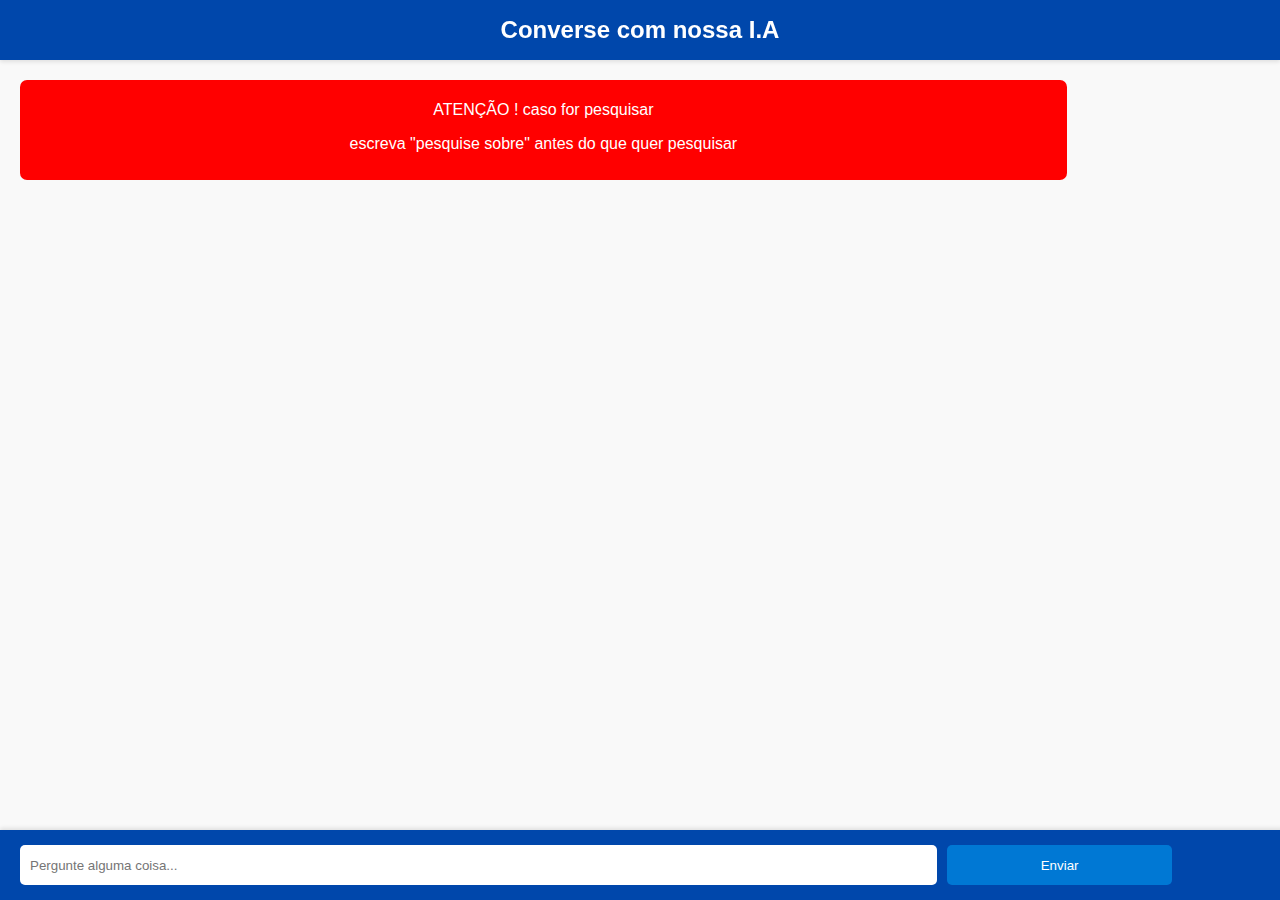
<file: index.html>
<!DOCTYPE html>
<html lang="pt-br">
<head>
    <meta charset="UTF-8">
    <meta name="viewport" content="width=device-width, initial-scale=1.0">
    <title>Chat com AI</title>
    <link rel="stylesheet" href="styles.css">
    <style>
        .caixa{
        display: flex;
        flex-direction: column;
        width: 90%;
        height: 100%;
        padding: 10px;
        overflow-y: auto; /* Barra de rolagem apenas vertical */
        }

        .caixa div {
            margin-top: 1px;
        }
   
    </style>
</head>
<body>
    <header>
        <h2>Converse com nossa I.A</h2>
    </header>
    <main>
        <div class="caixa" id="chat-container">
            <div class="pombo" style="width: 90%; background-color: red; color: white; margin: 10px;
            height: 90px; text-align: center; padding: 5px; border-radius: 7px;">
                <p>ATENÇÃO ! caso for pesquisar</p>
                <p>escreva "pesquise sobre" antes do que quer pesquisar</p>
            </div>

        </div>
    </main>
    <footer>
        <div>
            <input type="text" id="user-input" placeholder="Pergunte alguma coisa...">
            <button onclick="processInput()">Enviar</button>
        </div>
    </footer>
    <script src="js.js"></script>    
</body>
</html>
</file>
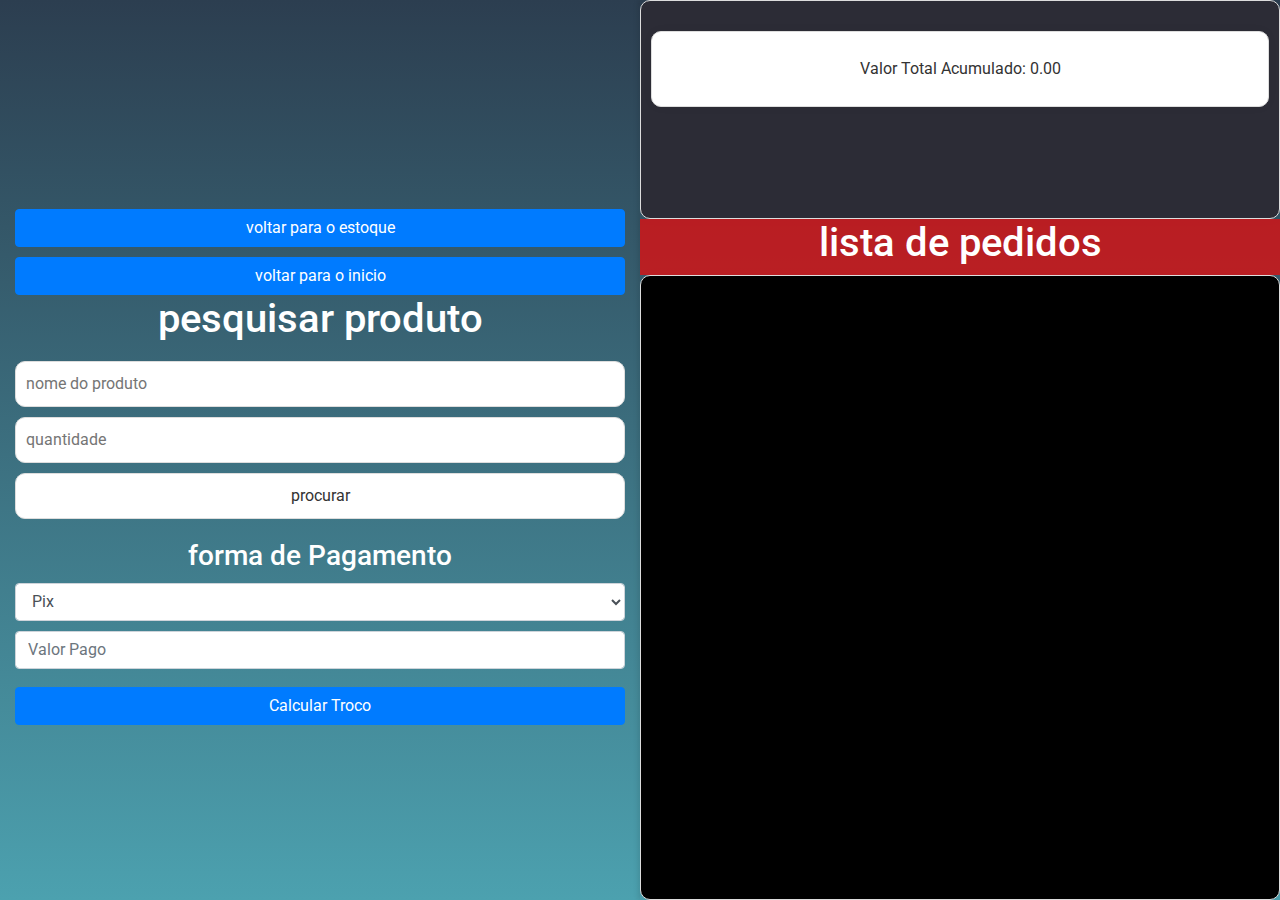
<file: caixa.html>
<!DOCTYPE html>
<html lang="pt-br">
<head>
    <meta charset="UTF-8">
    <meta name="viewport" content="width=device-width, initial-scale=1.0">
    <title>Sistema de Caixa</title>
    <link rel="stylesheet" href="https://stackpath.bootstrapcdn.com/bootstrap/4.5.2/css/bootstrap.min.css">
    <style>
        @import url('https://fonts.googleapis.com/css2?family=Roboto:wght@400;500;700&display=swap');

body, html {
    height: 100%;
    margin: 0;
    width: 100%;
    display: flex;
    font-family: 'Roboto', sans-serif;
    background: #F0F0F0;
    color: #333;
}

.header-full {
    background: linear-gradient(to bottom, #2c3e50, #4ca1af);
    color: white;
    text-align: center;
    flex: 1;
    display: flex;
    flex-direction: column;
    justify-content: center;
    align-items: center;
    width: 70%;
    box-shadow: 2px 0 5px rgba(0,0,0,0.1);
}

.header-content {
    display: flex;
    flex-direction: column;
    width: 100%;
    max-width: 400px;
    padding: 20px;
}

.product-registration, .payment-section {
    margin-bottom: 20px;
}

.main-full {
    background: linear-gradient(to bottom, #2c3e50, #4ca1af);
    flex: 1;
    display: flex;
    flex-direction: column;
    align-items: center;
    justify-content: space-around;
    width: 30%;
    box-shadow: -2px 0 5px rgba(0,0,0,0.1);
    overflow: hidden;
}

.card {
    width: 100%;
    height: 45%;
    background-color: transparent;
    border: none;
    box-shadow: none;
}

.card-body {
    background-color: #2c2c36;
    border: 1px solid #DDD;
    border-radius: 10px;
    padding: 10px;
    box-shadow: 0 0 10px rgba(0,0,0,0.05);
    overflow: auto;
}

.historico {
    width: 100%;
    height: 100%;
    background-color: #000000;
    border: 1px solid #DDD;
    border-radius: 10px;
    padding: 20px;
    box-shadow: 0 0 10px rgba(0,0,0,0.05);
    overflow-y: auto;
}

.historico-entry {
    margin-bottom: 10px;
    padding: 10px;
    background-color: #F9F9F9;
    border: 1px solid #DDD;
    border-radius: 5px;
}

input, select, button {
    margin-top: 10px;
    background-color: #FFF;
    border: 1px solid #DDD;
    color: #333;
    padding: 10px;
    border-radius: 10px;
    font-size: 1em;
    width: 100%;
}

input:focus, select:focus, button:focus {
    outline: none;
    border-color: #999;
    box-shadow: 0 0 5px rgba(0,0,0,0.1);
}

.result-box {
    margin-top: 20px;
    padding: 20px;
    background-color: #FFF;
    border: 1px solid #DDD;
    border-radius: 10px;
    box-shadow: 0 0 10px rgba(0,0,0,0.05);
}

.result-content {
    display: flex;
    flex-direction: column;
    align-items: center;
    justify-content: center;
    font-size: 1em;
}

.result-content p {
    margin: 5px 0;
}

    </style>
</head>
<body>
    <header class="header-full">
        <div class="container mt-5">
            <div class="caixa_estoque">
                <a href="estoque.html">
                    <button class="btn btn-primary" >voltar para o estoque</button>
                </a>
                <a href="historico.html">
                    <button class="btn btn-primary" >voltar para o inicio</button>
                </a>
                <div>
                    <h1>pesquisar produto</h1>
                    <input type="text" placeholder="nome do produto">
                    <input type="text" class="qunatidade_venda" id="qunatidade_venda" placeholder="quantidade">
                    <button>procurar</button>
                </div>

                <div class="payment-section mb-4" style="margin-top: 20px;">
                    <h3>forma de Pagamento</h3>
                    <select id="payment-method" class="form-control mb-2" onchange="showInstallments()">
                        <option value="pix">Pix</option>
                        <option value="debito">Débito</option>
                        <option value="credito">Crédito</option>
                        <option value="dinheiro">Dinheiro</option>
                    </select>
                    <div id="installments-section" style="display: none;">
                        <input type="number" id="installments" class="form-control mb-2" placeholder="Número de Parcelas">
                    </div>
                    <input type="number" id="amount-paid" class="form-control mb-2" placeholder="Valor Pago">
                    <button class="btn btn-primary" onclick="calculateChange()">Calcular Troco</button>
                </div>
            </div>
    </header>
    <main id="main-content" class="main-full">
        <div class="card">
            <div class="card-body">
                <div id="result" class="result-box"></div>
            </div>
            <div style="width: 100%; background-color: rgba(236, 8, 8, 0.726); color: rgb(255, 255, 255); text-align: center;">
                <h1>lista de pedidos</h1>
            </div>
        </div>
        <div class="historico">
            <div class="conteudo_historico"></div>
        </div>
    </main>
    <script src="https://code.jquery.com/jquery-3.5.1.slim.min.js"></script>
    <script src="https://cdn.jsdelivr.net/npm/@popperjs/core@2.5.2/dist/umd/popper.min.js"></script>
    <script src="https://stackpath.bootstrapcdn.com/bootstrap/4.5.2/js/bootstrap.min.js"></script>
    <script>
        let historyData = JSON.parse(localStorage.getItem('historyData')) || [];
        let totalValue = historyData.reduce((acc, item) => acc + (item.productValue * item.productQuantity), 0);

        function registerProduct() {
            const productName = document.getElementById('product-name').value;
            const productValue = parseFloat(document.getElementById('product-value').value);
            const productQuantity = parseInt(document.getElementById('product-quantity').value);

            if (!productName || isNaN(productValue) || isNaN(productQuantity)) {
                alert('Preencha todos os campos!');
                return;
            }

            const productTotal = productValue * productQuantity;
            totalValue += productTotal;

            const data = {
                productName,
                productValue,
                productQuantity
            };
            historyData.push(data);
            localStorage.setItem('historyData', JSON.stringify(historyData));
            updateHistory();
            updateTotalValue();
            clearProductInputs();
        }

        function calculateChange() {
            const paymentMethod = document.getElementById('payment-method').value;
            const amountPaid = parseFloat(document.getElementById('amount-paid').value);
            let change = amountPaid - totalValue;

            if (paymentMethod === 'credito') {
                const installments = parseInt(document.getElementById('installments').value);
                change = (totalValue / installments).toFixed(2);
            }

            const resultHtml = `
                <div class="result-content">
                    <p>Método de Pagamento: ${paymentMethod}</p>
                    <p>Valor Pago: ${amountPaid.toFixed(2)}</p>
                    ${paymentMethod === 'credito' ? `<p>Parcelas: ${document.getElementById('installments').value} x ${change}</p>` : `<p>Troco: ${change.toFixed(2)}</p>`}
                </div>
            `;
            const resultBox = document.getElementById('result');
            resultBox.innerHTML = resultHtml;

            if (paymentMethod !== 'credito' && change < 0) {
                resultBox.style.backgroundColor = 'red';
            } else {
                resultBox.style.backgroundColor = 'blue';
            }
        }

        function updateHistory() {
            const historyContent = document.querySelector('.conteudo_historico');
            historyContent.innerHTML = '';
            historyData.forEach((entry, index) => {
                const entryHtml = `
                    <div class="historico-entry">
                        <p>Produto: ${entry.productName}</p>
                        <p>Valor do Produto: ${entry.productValue.toFixed(2)}</p>
                        <p>Quantidade: ${entry.productQuantity}</p>
                        <p>Total: ${(entry.productValue * entry.productQuantity).toFixed(2)}</p>
                        <button style="background-color: red; color: white;" onclick="deleteEntry(${index})">Excluir</button>
                    </div>
                `;
                historyContent.innerHTML += entryHtml;
            });
        }

        function updateTotalValue() {
            const totalHtml = `
                <div class="result-content">
                    <p>Valor Total Acumulado: ${totalValue.toFixed(2)}</p>
                </div>
            `;
            document.getElementById('result').innerHTML = totalHtml;
        }

        function deleteEntry(index) {
            totalValue -= historyData[index].productValue * historyData[index].productQuantity;
            historyData.splice(index, 1);
            localStorage.setItem('historyData', JSON.stringify(historyData));
            updateHistory();
            updateTotalValue();
        }

        function clearProductInputs() {
            document.getElementById('product-name').value = '';
            document.getElementById('product-value').value = '';
            document.getElementById('product-quantity').value = '';
        }

        function showInstallments() {
            const paymentMethod = document.getElementById('payment-method').value;
            const installmentsSection = document.getElementById('installments-section');
            if (paymentMethod === 'credito') {
                installmentsSection.style.display = 'block';
            } else {
                installmentsSection.style.display = 'none';
                document.getElementById('installments').value = '';
            }
        }

        window.onload = function() {
            updateHistory();
            updateTotalValue();
        };
    </script>
</body>
</html>
</file>
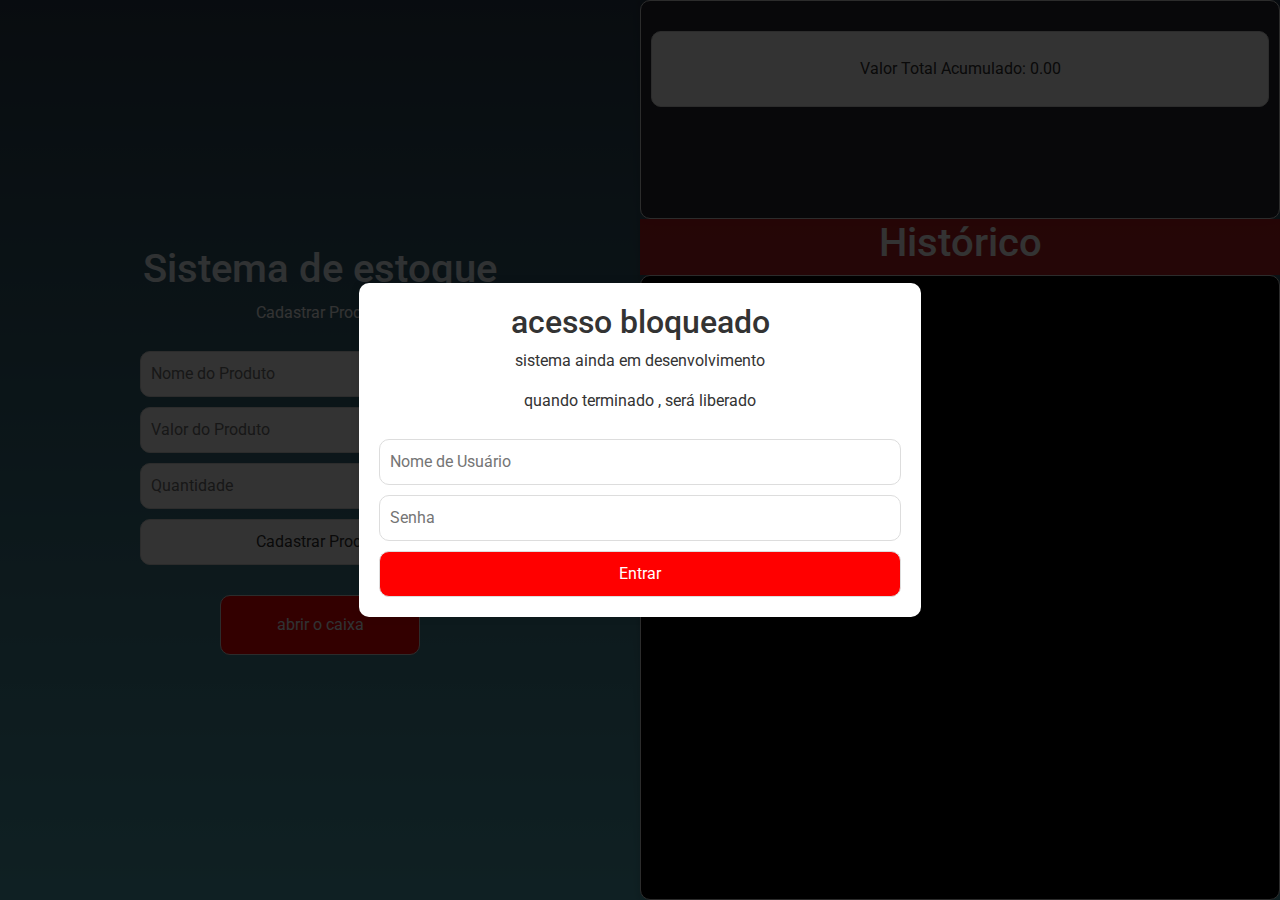
<file: estoque.html>
<!DOCTYPE html>
<html lang="pt-br">
<head>
    <meta charset="UTF-8">
    <meta name="viewport" content="width=device-width, initial-scale=1.0">
    <title>estoque</title>
    <link rel="stylesheet" href="https://stackpath.bootstrapcdn.com/bootstrap/4.5.2/css/bootstrap.min.css">
    <style>
        @import url('https://fonts.googleapis.com/css2?family=Roboto:wght@400;500;700&display=swap');
        body, html { height: 100%; margin: 0; width: 100%; display: flex; font-family: 'Roboto', sans-serif; background: #F0F0F0; color: #333; }
        .header-full { background: linear-gradient(to bottom, #2c3e50, #4ca1af); color: white; text-align: center; flex: 1; display: flex; flex-direction: column; justify-content: center; align-items: center; width: 70%; box-shadow: 2px 0 5px rgba(0,0,0,0.1); }
        .header-content { display: flex; flex-direction: column; width: 100%; max-width: 400px; padding: 20px; }
        .product-registration, .payment-section { margin-bottom: 20px; }
        .main-full { background: linear-gradient(to bottom, #2c3e50, #4ca1af); flex: 1; display: flex; flex-direction: column; align-items: center; justify-content: space-around; width: 30%; box-shadow: -2px 0 5px rgba(0,0,0,0.1); overflow: hidden; }
        .card { width: 100%; height: 45%; background-color: transparent; border: none; box-shadow: none; }
        .card-body { background-color: #2c2c36; border: 1px solid #DDD; border-radius: 10px; padding: 10px; box-shadow: 0 0 10px rgba(0,0,0,0.05); overflow: auto; }
        .historico { width: 100%; height: 100%; background-color: #000000; border: 1px solid #DDD; border-radius: 10px; padding: 20px; box-shadow: 0 0 10px rgba(0,0,0,0.05); overflow-y: auto; }
        .historico-entry { margin-bottom: 10px; padding: 10px; background-color: #F9F9F9; border: 1px solid #DDD; border-radius: 5px; }
        input, select, button { margin-top: 10px; background-color: #FFF; border: 1px solid #DDD; color: #333; padding: 10px; border-radius: 10px; font-size: 1em; width: 100%; }
        input:focus, select:focus, button:focus { outline: none; border-color: #999; box-shadow: 0 0 5px rgba(0,0,0,0.1); }
        .result-box { margin-top: 20px; padding: 20px; background-color: #FFF; border: 1px solid #DDD; border-radius: 10px; box-shadow: 0 0 10px rgba(0,0,0,0.05); }
        .result-content { display: flex; flex-direction: column; align-items: center; justify-content: center; font-size: 1em; }
        .result-content p { margin: 5px 0; }

        /* Lock Screen Styles */
        .lock-screen { display: flex; justify-content: center; align-items: center; position: absolute; top: 0; left: 0; width: 100%; height: 100%; background-color: rgba(0, 0, 0, 0.8); z-index: 9999; }
        .lock-screen-content { background-color: #fff; padding: 20px; border-radius: 10px; box-shadow: 0 0 10px rgba(0,0,0,0.1); text-align: center; }
    </style>
</head>
<body>
    <div class="lock-screen">
        <div class="lock-screen-content">
            <h2>acesso bloqueado</h2>
            <p>sistema ainda em desenvolvimento</p>
            <p>quando terminado , será liberado</p>
            <input type="text" id="username" placeholder="Nome de Usuário">
            <input type="password" id="password" placeholder="Senha">
            <button onclick="unlockScreen()" style="background-color: red; color: white;">Entrar</button>
            <p id="error-message" style="color: red; display: none;">Senha incorreta!</p>
        </div>
    </div>
    <header class="header-full">
        <div class="header-content">
            <div style="width: 100%; color: aliceblue; text-align: center;">
                <h1>Sistema de estoque</h1>
            </div>
            <div class="product-registration">
                <p>Cadastrar Produto</p>
                <input type="text" id="product-name" placeholder="Nome do Produto">
                <input type="number" id="product-value" placeholder="Valor do Produto">
                <input type="number" id="product-quantity" placeholder="Quantidade">
                <button onclick="registerProduct()">Cadastrar Produto</button>
            </div>
            <div style="width: 100%; display: flex; justify-content: center;">
                <a href="caixa.html">
                    <button style="background-color: red; height: 60px; width: 200px; color: aliceblue;">abrir o caixa</button>
                </a>
            </div>
    </header>
    <main id="main-content" class="main-full">
        <div class="card">
            <div class="card-body">
                <div id="result" class="result-box"></div>
            </div>
            <div style="width: 100%; background-color: rgba(236, 8, 8, 0.726); color: rgb(255, 255, 255); text-align: center;">
                <h1>Histórico</h1>
            </div>
        </div>
        <div class="historico">
            <div class="conteudo_historico"></div>
        </div>
    </main>
    <script src="https://code.jquery.com/jquery-3.5.1.slim.min.js"></script>
    <script src="https://cdn.jsdelivr.net/npm/@popperjs/core@2.5.2/dist/umd/popper.min.js"></script>
    <script src="https://stackpath.bootstrapcdn.com/bootstrap/4.5.2/js/bootstrap.min.js"></script>
    <script>
        let historyData = JSON.parse(localStorage.getItem('historyData')) || [];
let totalValue = historyData.reduce((acc, item) => acc + (item.productValue * item.productQuantity), 0);

function unlockScreen() {
    const username = document.getElementById('username').value;
    const password = document.getElementById('password').value;
    const errorMessage = document.getElementById('error-message');

    if (password === 'admin12#@') {
        document.querySelector('.lock-screen').style.display = 'none';
    } else {
        errorMessage.style.display = 'block';
    }
}

function registerProduct() {
    const productName = document.getElementById('product-name').value;
    const productValue = parseFloat(document.getElementById('product-value').value);
    const productQuantity = parseInt(document.getElementById('product-quantity').value);

    if (!productName || isNaN(productValue) || isNaN(productQuantity)) {
        alert('Preencha todos os campos!');
        return;
    }

    const productTotal = productValue * productQuantity;
    totalValue += productTotal;

    const data = {
        productName,
        productValue,
        productQuantity
    };

    historyData.push(data);
    localStorage.setItem('historyData', JSON.stringify(historyData));

    updateHistory();
    updateTotalValue();
    clearProductInputs();
}

function calculateChange() {
    const paymentMethod = document.getElementById('payment-method').value;
    const amountPaid = parseFloat(document.getElementById('amount-paid').value);
    let change = amountPaid - totalValue;

    if (paymentMethod === 'credito') {
        const installments = parseInt(document.getElementById('installments').value);
        change = (totalValue / installments).toFixed(2);
    }

    const resultHtml = `
        <div class="result-content">
            <p>Método de Pagamento: ${paymentMethod}</p>
            <p>Valor Pago: ${amountPaid.toFixed(2)}</p>
            ${paymentMethod === 'credito' ? `<p>Parcelas: ${document.getElementById('installments').value} x ${change}</p>` : `<p>Troco: ${change.toFixed(2)}</p>`}
        </div>
    `;

    const resultBox = document.getElementById('result');
    resultBox.innerHTML = resultHtml;

    if (paymentMethod !== 'credito' && change < 0) {
        resultBox.style.backgroundColor = 'red';
    } else {
        resultBox.style.backgroundColor = 'blue';
    }
}

function updateHistory() {
    const historyContent = document.querySelector('.conteudo_historico');
    historyContent.innerHTML = '';
    historyData.forEach((entry, index) => {
        const entryHtml = `
            <div class="historico-entry">
                <p>Produto: ${entry.productName}</p>
                <p>Valor do Produto: ${entry.productValue.toFixed(2)}</p>
                <p>Quantidade: ${entry.productQuantity}</p>
                <p>Total: ${(entry.productValue * entry.productQuantity).toFixed(2)}</p>
                <button style="background-color: red; color: white;" onclick="deleteEntry(${index})">Excluir</button>
            </div>
        `;
        historyContent.innerHTML += entryHtml;
    });
}

function updateTotalValue() {
    const totalHtml = `
        <div class="result-content">
            <p>Valor Total Acumulado: ${totalValue.toFixed(2)}</p>
        </div>
    `;
    document.getElementById('result').innerHTML = totalHtml;
}

function deleteEntry(index) {
    totalValue -= historyData[index].productValue * historyData[index].productQuantity;
    historyData.splice(index, 1);
    localStorage.setItem('historyData', JSON.stringify(historyData));
    updateHistory();
    updateTotalValue();
}

function clearProductInputs() {
    document.getElementById('product-name').value = '';
    document.getElementById('product-value').value = '';
    document.getElementById('product-quantity').value = '';
}

function showInstallments() {
    const paymentMethod = document.getElementById('payment-method').value;
    const installmentsSection = document.getElementById('installments-section');
    if (paymentMethod === 'credito') {
        installmentsSection.style.display = 'block';
    } else {
        installmentsSection.style.display = 'none';
        document.getElementById('installments').value = '';
    }
}

window.onload = function() {
    updateHistory();
    updateTotalValue();
};

    </script>

</body>
</html>
</file>
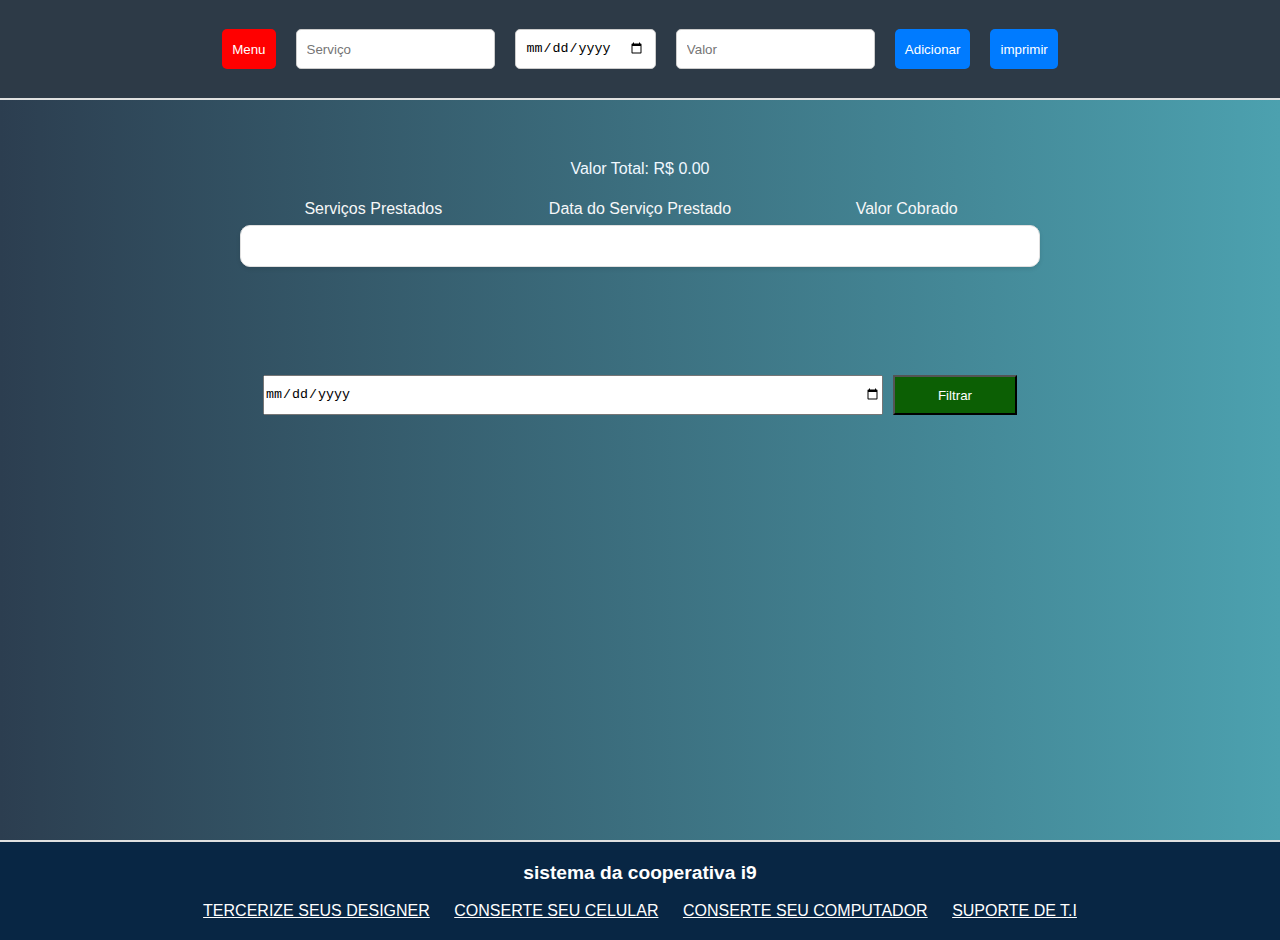
<file: historico.html>
<!DOCTYPE html>
<html lang="pt-br">

<head>
    <meta charset="UTF-8">
    <meta http-equiv="X-UA-Compatible" content="IE=edge">
    <meta name="viewport" content="width=device-width, initial-scale=1.0">
    <title>historico</title>
    <style>
        * {
            margin: 0;
            padding: 0;
            box-sizing: border-box;
        }

        body {
            font-family: Arial, sans-serif;
            background: linear-gradient(to right, #2c3e50, #4ca1af);
            color: #333;
        }

        header {
            background-color: #2d3a47;
            height: 100px;
            width: 100%;
            display: flex;
            justify-content: center;
            align-items: center;
            border-bottom: 2px solid #e0e0e0;
            padding: 10px;
        }

        header input,
        header button {
            height: 40px;
            margin: 0 10px;
            padding: 0 10px;
            border: 1px solid #ccc;
            border-radius: 5px;
        }

        header button {
            background-color: #007bff;
            color: white;
            border: none;
            cursor: pointer;
            transition: background-color 0.3s;
        }

        header button:hover {
            background-color: #0056b3;
        }

        main {
            height: calc(100vh - 160px);
            display: flex;
            flex-direction: column;
            align-items: center;
            padding: 20px;
        }

        .tabela {
        display: flex;
        justify-content: space-between;
        width: 80%;
        max-width: 800px;
        color: #f6f7f8;
        text-align: center;
    }

    .tabela p {
        flex: 1;
    }

    .box_histórico {
        width: 80%;
        max-width: 800px;
        background-color: white;
        border: 1px solid #e0e0e0;
        border-radius: 10px;
        box-shadow: 0 2px 4px rgba(0, 0, 0, 0.1);
        padding: 20px;
        margin-top: 7px;
        overflow-y: auto;
    }

    .historico-item {
        display: flex;
        justify-content: space-between;
        align-items: center;
        padding: 10px;
        border-bottom: 1px solid #e0e0e0;
    }

    .historico-item p {
        flex: 1;
        text-align: center;
    }

    .historico-item button {
        background-color: #dc3545;
        color: white;
        border: none;
        padding: 5px 10px;
        border-radius: 5px;
        cursor: pointer;
        transition: background-color 0.3s;
    }

    .historico-item button:hover {
        background-color: #c82333;
    }

        footer {
            height: 100px;
            width: 100%;
            background-color: #082644;
            display: flex;
            flex-direction: column;
            justify-content: center;
            align-items: center;
            border-top: 2px solid #e0e0e0;
            bottom: 0;
        }

        footer a {
            margin: 10px;
            color: white;
        }

        footer h1 {
            font-size: 1.2em;
            color: rgb(255, 255, 255);
        }

        @media (max-width: 668px) {
            main {
                height: 100vh;
                display: flex;
                flex-direction: column;
                align-items: center;
                padding: 20px;
            }

            header {
                flex-direction: column;
                height: auto;
            }

            header input {
                margin: 10px;
            }

            header button {
                margin-top: 10px;
            }

            .box_histórico {
                width: 100%;
            }

            .historico-item {
                flex-direction: column;
                align-items: flex-start;
            }

            .historico-item p {
                margin: 5px 0;
            }

            button {
                margin: 10px 0;
                /* Aumenta o espaçamento entre os botões */
            }
        }

        .dropdown {
            position: relative;
            display: inline-block;
        }

        .dropdown-content {
            display: none;
            position: absolute;
            background-color: #161929a9;
            border-radius: 20px;
            min-width: 160px;
            box-shadow: 0px 8px 16px 0px rgba(0, 0, 0, 0.2);
            z-index: 1;
        }

        .dropdown-content a {
            color: black;
            padding: 12px 16px;
            text-decoration: none;
            display: block;
        }

        .dropdown-content a:hover {
            background-color: #f1f1f1;
        }

        .dropdown:hover .dropdown-content {
            display: block;
        }
    </style>
</head>

<body>
    <header>
        <section>
            <div class="dropdown">
                <button style="background-color: red;">Menu</button>
                <div class="dropdown-content">
                    <a href="estoque.html">caixa online</a>
                    <a href="https://reemias.github.io/nota-fiscal/">Emitir Nota Fiscal</a>
                    <a href="orçamento.html">Fazer Orçamento</a>
                    <a href="https://reemias.github.io/trabalho/">Suporte T.I</a>
                </div>
            </div>
        </section>
        <input type="text" id="servico" class="inserir_serviço" placeholder="Serviço">
        <input type="date" id="data_servico" class="inserir_serviço" placeholder="Data do Serviço">
        <input type="number" id="valor" class="inserir_valor" placeholder="Valor">
        <button id="adicionar">Adicionar</button>
        <button id="imprimir">imprimir</button>
    </header>
    <main>
        <div style="text-align: start; height: 40px; color: aliceblue; margin-top: 40px;" id="valor_total">Valor Total: R$ 0.00</div>

        <div class="tabela">
            <p>Serviços Prestados</p>
            <p>Data do Serviço Prestado</p>
            <p>Valor Cobrado</p>
        </div>
       
        <div class="box_histórico" id="historico"></div>
        <br>
        <br>
        <br>
        <br>
        <br>
        <br>

        <div style="width: 100%; display: flex; justify-content: center;">
            <input type="date" id="data_filtro" placeholder="Filtrar por data" style="width: 50%; height: 40px;">
            <button id="filtrar" style="background-color: rgb(12, 95, 4); color: white; width: 10%; margin-left: 10px; height: 40px; cursor: pointer;">Filtrar</button>
        </div>
    </main>
    <footer>
        <h1>sistema da cooperativa i9</h1>
        <br>
        <div>
            <a href="https://wa.me/5582988873225?text=Olá,%20gostaria%20de%20mais%20informações%20sobre%20seus%20serviços.">TERCERIZE SEUS DESIGNER</a>
            <a href="https://wa.me/5582988873225?text=Olá,%20gostaria%20de%20mais%20informações%20sobre%20seus%20serviços.">CONSERTE SEU CELULAR</a>
            <a href="https://wa.me/5582988873225?text=Olá,%20gostaria%20de%20mais%20informações%20sobre%20seus%20serviços.">CONSERTE SEU COMPUTADOR</a>
            <a href="https://wa.me/5582988873225?text=Olá,%20gostaria%20de%20mais%20informações%20sobre%20seus%20serviços.">SUPORTE DE T.I</a>
        </div>
    </footer>
    <script>
       let valorTotal = 0;

// Função para salvar os dados no localStorage
function salvarDados() {
    const historicoDiv = document.getElementById('historico');
    localStorage.setItem('historico', historicoDiv.innerHTML);
    localStorage.setItem('valorTotal', valorTotal);
}

// Função para carregar os dados do localStorage e calcular o valor total
function carregarDados() {
    const historicoDiv = document.getElementById('historico');
    const historicoSalvo = localStorage.getItem('historico');
    const valorTotalSalvo = localStorage.getItem('valorTotal');

    if (historicoSalvo) {
        historicoDiv.innerHTML = historicoSalvo;
        valorTotal = parseFloat(valorTotalSalvo) || 0;
        calcularValorTotal(); // Chama a função para calcular o valor total
    }
}

// Função para calcular o valor total a partir dos itens no localStorage
function calcularValorTotal() {
    const historicoItems = document.getElementsByClassName('historico-item');
    let total = 0;

    for (let i = 0; i < historicoItems.length; i++) {
        const valorItem = parseFloat(historicoItems[i].children[2].textContent.replace('R$ ', '').trim());
        total += valorItem;
    }

    valorTotal = total;
    document.getElementById('valor_total').textContent = `Valor Total: R$ ${valorTotal.toFixed(2)}`;
}

// Carregar os dados ao carregar a página
window.addEventListener('load', carregarDados);

document.getElementById('adicionar').addEventListener('click', function() {
    const servico = document.getElementById('servico').value;
    const dataServico = document.getElementById('data_servico').value;
    const valor = parseFloat(document.getElementById('valor').value);

    if (servico && dataServico && valor) {
        const historicoDiv = document.getElementById('historico');
        const novoItem = document.createElement('div');
        novoItem.classList.add('historico-item');
        const servicoP = document.createElement('p');
        servicoP.textContent = ` ${servico}`;
        const dataP = document.createElement('p');
        dataP.textContent = ` ${dataServico}`;
        const valorP = document.createElement('p');
        valorP.textContent = ` R$ ${valor.toFixed(2)}`;
        const deletarBtn = document.createElement('button');
        deletarBtn.textContent = 'Deletar';
        deletarBtn.classList.add('deletar-btn');
        novoItem.appendChild(servicoP);
        novoItem.appendChild(dataP);
        novoItem.appendChild(valorP);
        novoItem.appendChild(deletarBtn);
        historicoDiv.appendChild(novoItem);

        // Atualizar o valor total
        valorTotal += valor;
        document.getElementById('valor_total').textContent = `Valor Total: R$ ${valorTotal.toFixed(2)}`;

        // Salvar os dados no localStorage
        salvarDados();

        // Limpar os campos após adicionar
        document.getElementById('servico').value = '';
        document.getElementById('data_servico').value = '';
        document.getElementById('valor').value = '';
    } else {
        alert('Por favor, preencha todos os campos.');
    }
});

document.getElementById('historico').addEventListener('click', function(e) {
    if (e.target.classList.contains('deletar-btn')) {
        const valorItem = parseFloat(e.target.previousSibling.textContent.replace('R$ ', ''));
        valorTotal -= valorItem;
        document.getElementById('valor_total').textContent = `Valor Total: R$ ${valorTotal.toFixed(2)}`;
        e.target.parentElement.remove();

        // Salvar os dados no localStorage
        salvarDados();
    }
});

// Adicionar função de imprimir
document.getElementById('imprimir').addEventListener('click', function() {
    window.print();
});

// Função para filtrar os dados por data
document.getElementById('filtrar').addEventListener('click', function() {
    const dataFiltro = document.getElementById('data_filtro').value;
    const historicoItems = document.getElementsByClassName('historico-item');
    let encontrado = false;

    for (let i = 0; i < historicoItems.length; i++) {
        const dataItem = historicoItems[i].children[1].textContent.trim();
        if (dataItem === dataFiltro) {
            historicoItems[i].style.display = 'flex';
            encontrado = true;
        } else {
            historicoItems[i].style.display = 'none';
        }
    }

    if (!encontrado) {
        alert('Não foi possível encontrar o histórico do pedido.');
    }
});

</script>
</body>

</html>
</file>
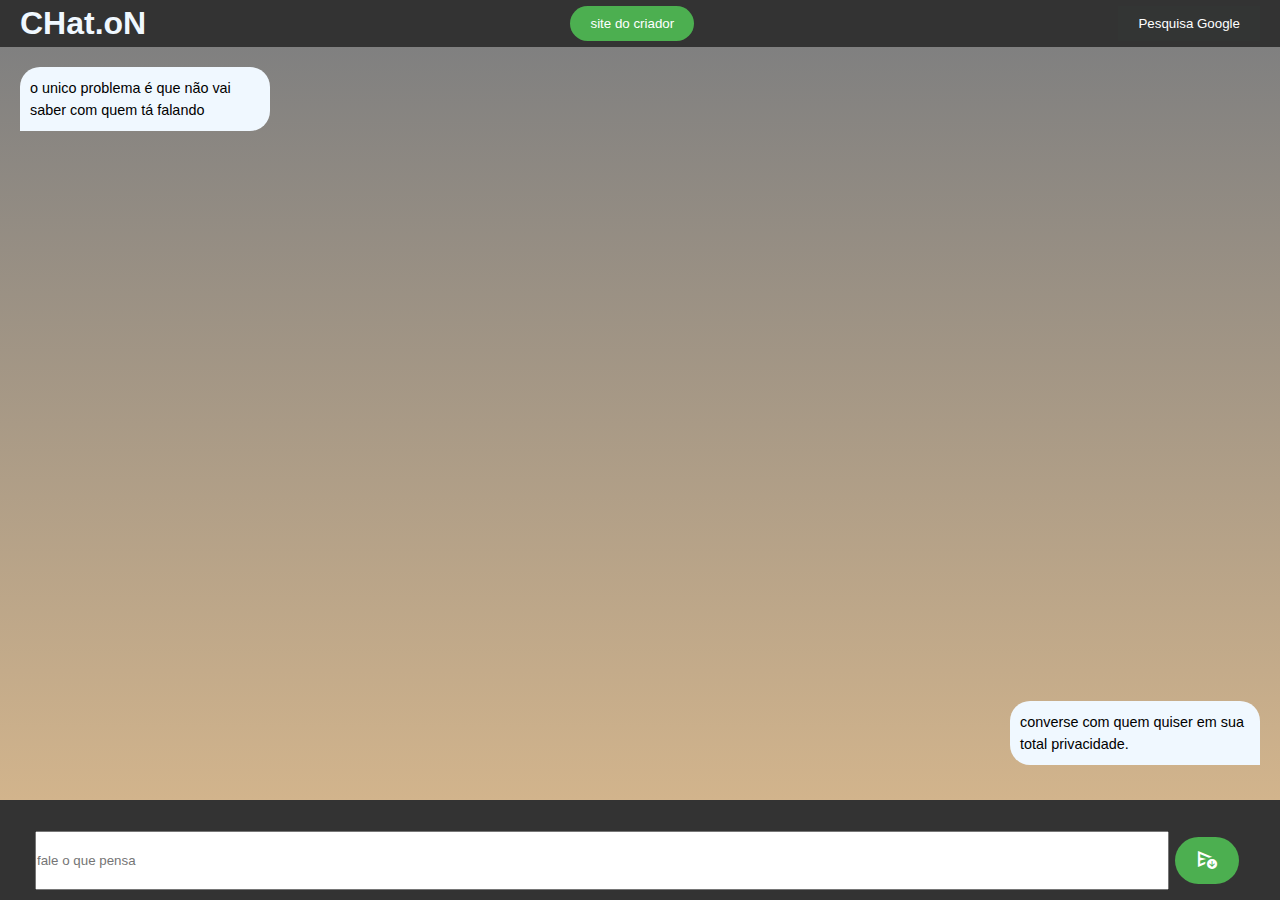
<file: index-2.html>
<!DOCTYPE html>
<html lang="pt-BR">
<head>
    <link rel="stylesheet" href="https://fonts.googleapis.com/css2?family=Material+Symbols+Outlined:opsz,wght,FILL,GRAD@20..48,100..700,0..1,-50..200" />
    <meta charset="UTF-8">
    <meta name="viewport" content="width=device-width, initial-scale=1.0">
    <title>Google Clone</title>
    <link rel="stylesheet" href="style.css">
</head>
<body>
    <header>
        <h1>CHat.oN</h1>
        <nav>
            <a href="https://reemias.github.io/trabalho/">
                <button class="butão-2">site do criador</button>
            </a>
        </nav>
        <a href="https://www.bing.com/chat?form=NTPCHB"><button class="butão">Pesquisa Google</button></a>
    </header>
    <main class="mensagens">
        <div style="background-color: aliceblue; color: black;" class="mensagen___self">
             converse com quem quiser em sua total privacidade.
        </div>
        <div style="background-color: aliceblue; color: black;" class="mensagem___cliente">
            o unico problema é que não vai saber com quem tá falando
       </div>
    </main>
    <footer>
        <div class="barra">
            <input class="digitar" type="text" id="inputMensagem" placeholder="fale o que pensa" required>
            <button style="border-radius: 100px;" class="butão-2" id="botaoEnviar" >
                <span class="material-symbols-outlined">
                    send_and_archive
                </span>
            </button>
        </div>
    </footer>
    <script>
        document.addEventListener('DOMContentLoaded', (event) => {
            const inputMensagem = document.getElementById('inputMensagem');
            const botaoEnviar = document.getElementById('botaoEnviar');
            const mensagensContainer = document.querySelector('.mensagens');

            const ws = new WebSocket('ws://localhost:8080');

            ws.onmessage = (event) => {
                const message = JSON.parse(event.data);
                const mensagemDiv = document.createElement('div');
                mensagemDiv.classList.add('mensagem___cliente');
                mensagemDiv.innerHTML = `<span class="nome-outro">${message.name}</span> ${message.text}`;
                mensagensContainer.appendChild(mensagemDiv);
            };

            botaoEnviar.addEventListener('click', () => {
                const message = {
                    name: 'Usuário desconhecido', // Você pode substituir isso pelo nome do usuário real
                    text: inputMensagem.value
                };

                // Exibe a mensagem localmente
                const mensagemDiv = document.createElement('div');
                mensagemDiv.classList.add('mensagen___self');
                mensagemDiv.textContent = message.text;
                mensagensContainer.appendChild(mensagemDiv);

                // Envia a mensagem para o servidor
                if (ws.readyState === WebSocket.OPEN) {
                    ws.send(JSON.stringify(message));
                }

                inputMensagem.value = ''; // Limpa o input após enviar a mensagem
            });
        });
    </script>
</body>
</html>
</file>
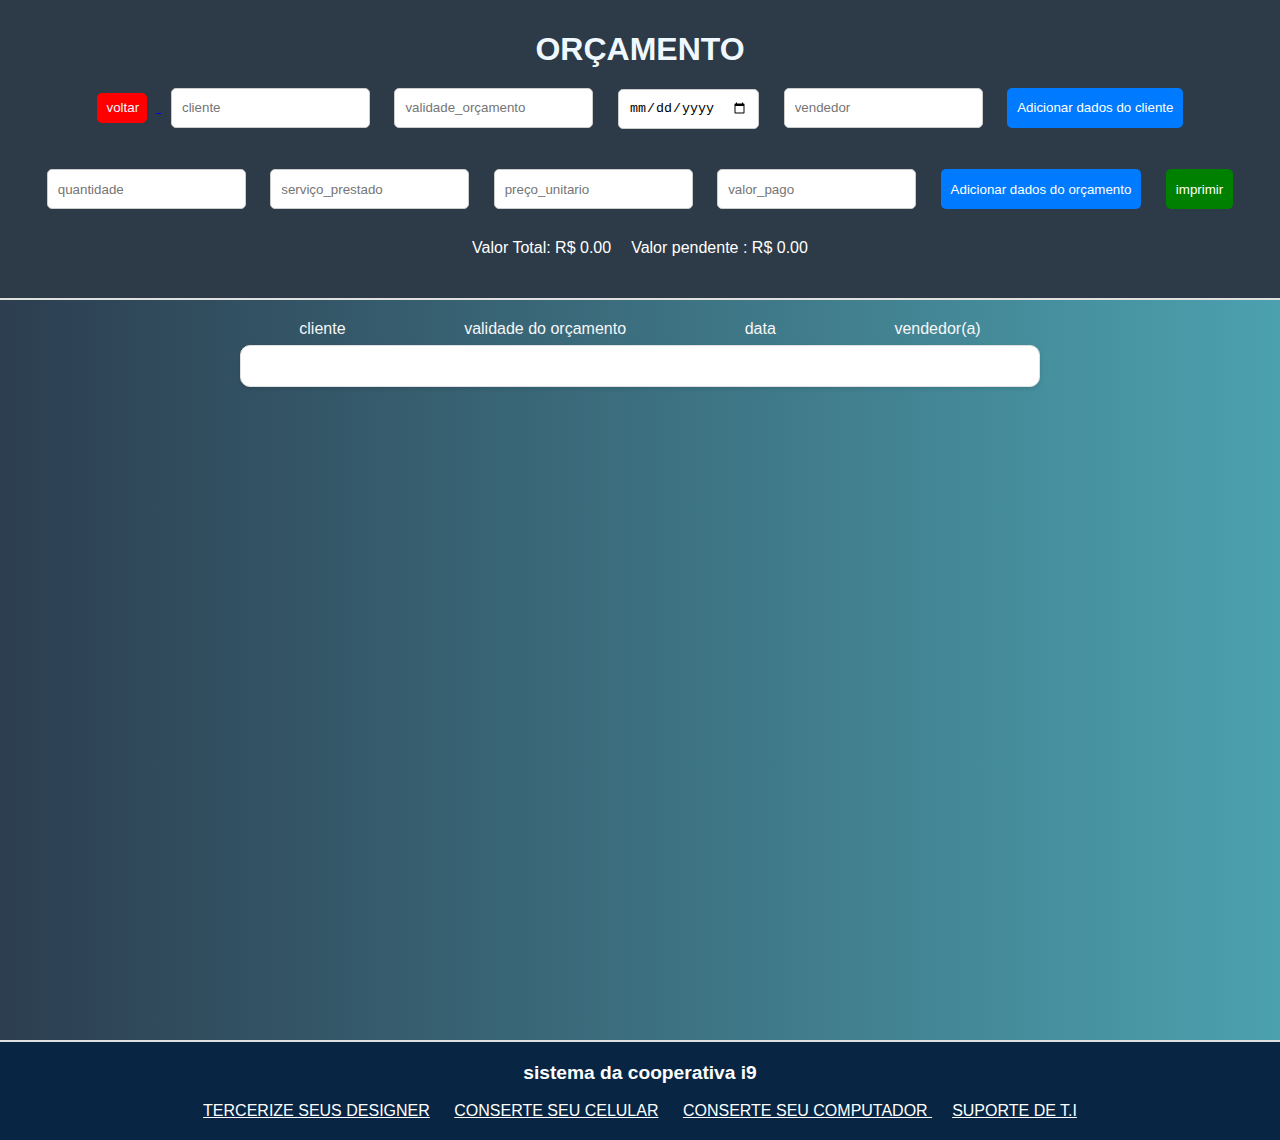
<file: orçamento.html>
<!DOCTYPE html>
<html lang="pt-br">
<head>
    <meta charset="UTF-8">
    <meta http-equiv="X-UA-Compatible" content="IE=edge">
    <meta name="viewport" content="width=device-width, initial-scale=1.0">
    <title>historico</title>
    <style>
        * {
    margin: 0;
    padding: 0;
    box-sizing: border-box;
}

body {
    font-family: Arial, sans-serif;
        background: linear-gradient(to right, #2c3e50, #4ca1af);
    color: #333;
}

header {
    background-color: #2d3a47;
    height: 300px;
    width: 100%;
    display: flex;
    flex-direction: column;
    justify-content: center;
    align-items: center;
    border-bottom: 2px solid #e0e0e0;
    padding: 10px;
}

.tabela_cabeçalho{
    margin: 20px;
}

.tabela_informação{
    margin: 20px;
}

header input, header button {
    height: 40px;
    margin: 0 10px;
    padding: 0 10px;
    border: 1px solid #ccc;
    border-radius: 5px;
}

header button {
    background-color: #007bff;
    color: white;
    border: none;
    cursor: pointer;
    transition: background-color 0.3s;
}

header button:hover {
    background-color: #0056b3;
}

main {
    height: calc(100vh - 160px);
    display: flex;
    flex-direction: column;
    align-items: center;
    padding: 20px;
}

.tabela {
    display: flex;
    justify-content: space-around;
    width: 80%;
    max-width: 800px;
    margin-bottom: 0px;
    color: #f6f7f8;
}

.box_histórico {
    width: 80%;
    max-width: 800px;
    background-color: white;
    border: 1px solid #e0e0e0;
    border-radius: 10px;
    box-shadow: 0 2px 4px rgba(0, 0, 0, 0.1);
    padding: 20px;
    margin-top: 7px;
    overflow-y: auto;
}

.historico-item {
    display: flex;
    justify-content: space-between;
    align-items: center;
    padding: 10px;
    border-bottom: 1px solid #e0e0e0;
}

.historico-item p {
    margin: 0 10px;
}

.historico-item button {
    background-color: #dc3545;
    color: white;
    border: none;
    padding: 5px 10px;
    border-radius: 5px;
    cursor: pointer;
    transition: background-color 0.3s;
}

.historico-item button:hover {
    background-color: #c82333;
}

footer {
    height: 100px;
    width: 100%;
    background-color: #082644;
    display: flex;
    flex-direction: column;
    justify-content: center;
    align-items: center;
    border-top: 2px solid #e0e0e0;
    bottom: 0;
}

footer a{
    margin: 10px;
    color: white;
}

footer h1 {
    font-size: 1.2em;
    color: rgb(255, 255, 255);
}

@media (max-width: 668px) {
    main {
    height: 100vh;
    display: flex;
    flex-direction: column;
    align-items: center;
    padding: 20px;
}
    header {
        flex-direction: column;
        height: auto;
    }

    header input {
        margin: 10px;
    }

    header button {
        margin-top: 10px;
    }

    .box_histórico {
        width: 100%;
    }

    .historico-item {
        flex-direction: column;
        align-items: flex-start;
    }

    .historico-item p {
        margin: 5px 0;
    }

    button {
        margin: 10px 0; /* Aumenta o espaçamento entre os botões */
    }
}



.dropdown {
    position: relative;
    display: inline-block;
}

.dropdown-content {
    display: none;
    position: absolute;
    background-color: #142480a9;
    border-radius: 20px;
    min-width: 160px;
    box-shadow: 0px 8px 16px 0px rgba(0,0,0,0.2);
    z-index: 1;
}

.dropdown-content a {
    color: black;
    padding: 12px 16px;
    text-decoration: none;
    display: block;
}

.dropdown-content a:hover {
    background-color: #f1f1f1;
}

.dropdown:hover .dropdown-content {
    display: block;
}

    </style>
</head>
<body>
    <header style="text-align: center;">
        <h1 style="color: aliceblue;">ORÇAMENTO</h1>
        <div class="tabela_cabeçalho">
                        <a href="historico.html">
                <button style="background-color: red; height: 30px; width: 50px; color: aliceblue;">voltar</button>
            </a>
            <input type="text" id="cliente" class="inserir_serviço" placeholder="cliente">
            <input type="number" id="validade_orçamento" placeholder="validade_orçamento">
            <input type="date" id="data" class="inserir_serviço" placeholder="data" >
            <input type="text" id="vendedor" class="inserir_serviço" placeholder="vendedor">
            <button id="adicionar_cabeçalho">Adicionar dados do cliente</button>
        </div>

        <div class="tabela_informação">
            <input type="number" id="quantidade" placeholder="quantidade">
            <input type="text" id="material" class="inserir_serviço" placeholder="serviço_prestado">
            <input type="number" id="preço_unitario" class="inserir_valor" placeholder="preço_unitario">
            <input type="number" id="valor_pago" class="inserir_serviço" placeholder="valor_pago">
            <button id="adicionar">Adicionar dados do orçamento</button>
            <button id="imprimir" style="background-color: green;">imprimir</button>
        </div>

        <div style="display: flex;">
            <div style="color: white; margin: 10px;" id="valor_total">Valor Total: R$ 0.00</div>
            <div style="color: white; margin: 10px;" id="valor_devedor">Valor pendente : R$ 0.00</div>
        </div>

    </header>
    

    <main>
        <div class="tabela">
            <p>cliente</p>
            <p>validade do orçamento</p>
            <p>data</p>
            <p>vendedor(a)</p>
        </div>
        <div class="box_histórico" id="historico">
        </div>

    </main>

    <footer>
        <h1>sistema da cooperativa i9</h1>
        <br>
        <DIV >
            <a href="https://wa.me/5582988873225?text=Olá,%20gostaria%20de%20mais%20informações%20sobre%20seus%20serviços.">TERCERIZE SEUS DESIGNER</a>
            <a href="https://wa.me/5582988873225?text=Olá,%20gostaria%20de%20mais%20informações%20sobre%20seus%20serviços.">CONSERTE SEU CELULAR</a>
            <a href="https://wa.me/5582988873225?text=Olá,%20gostaria%20de%20mais%20informações%20sobre%20seus%20serviços.">CONSERTE SEU COMPUTADOR </a>
            <a href="https://wa.me/5582988873225?text=Olá,%20gostaria%20de%20mais%20informações%20sobre%20seus%20serviços.">SUPORTE DE T.I </a>
        </DIV>

    </footer>

    <script>
        document.getElementById('adicionar_cabeçalho').addEventListener('click', function() {
    const cliente = document.getElementById('cliente').value;
    const validade = document.getElementById('validade_orçamento').value;
    const data = document.getElementById('data').value;
    const vendedor = document.getElementById('vendedor').value;
    const div = document.createElement('div');
    div.classList.add('historico-item');
    div.innerHTML = `
        <p>Cliente: ${cliente}</p>
        <p>Validade: ${validade}</p>
        <p>Data: ${data}</p>
        <p>Vendedor: ${vendedor}</p>
        <button class="excluir">Excluir</button>
    `;
    document.getElementById('historico').appendChild(div);
    document.getElementById('cliente').value = '';
    document.getElementById('validade_orçamento').value = '';
    document.getElementById('data').value = '';
    document.getElementById('vendedor').value = '';
    div.querySelector('.excluir').addEventListener('click', function() {
        div.remove();
    });
});

let valorTotal = 0;
let valorDevedor = 0;

document.getElementById('adicionar').addEventListener('click', function() {
    const quantidade = parseFloat(document.getElementById('quantidade').value);
    const material = document.getElementById('material').value;
    const precoUnitario = parseFloat(document.getElementById('preço_unitario').value);
    const valorPago = parseFloat(document.getElementById('valor_pago').value);
    const valorItem = quantidade * precoUnitario;
    valorTotal += valorItem;
    valorDevedor += valorItem - valorPago;
    const div = document.createElement('div');
    div.classList.add('historico-item');
    div.style.display = 'flex';
    div.style.justifyContent = 'space-between';
    div.style.marginBottom = '10px';
    div.innerHTML = `
        <div>
            <p>Quantidade: ${quantidade}</p>
            <p>Material: ${material}</p>
        </div>
        <div style="margin-left: 100px;">
            <p>Preço Unitário: ${precoUnitario}</p>
            <p>Valor Pago: ${valorPago}</p>
        </div>
        <button class="excluir">Excluir</button>
    `;
    document.getElementById('historico').appendChild(div);
    document.getElementById('valor_total').innerText = `Valor Total: R$ ${valorTotal.toFixed(2)}`;
    document.getElementById('valor_devedor').innerText = `Valor pendente : R$ ${valorDevedor.toFixed(2)}`;
    document.getElementById('quantidade').value = '';
    document.getElementById('material').value = '';
    document.getElementById('preço_unitario').value = '';
    document.getElementById('valor_pago').value = '';
    div.querySelector('.excluir').addEventListener('click', function() {
        
        valorDevedor -= valorPago - alorTotal ;
        document.getElementById('valor_total').innerText = `Valor Total: R$ ${valorTotal.toFixed(2)}`;
        document.getElementById('valor_devedor').innerText = `Valor pendente : R$ ${valorDevedor.toFixed(2)}`;
        div.remove();
    });
});

// Adicionar função de imprimir
document.getElementById('imprimir').addEventListener('click', function() {
    window.print();
});

    </script>
</body>
</html>
</file>
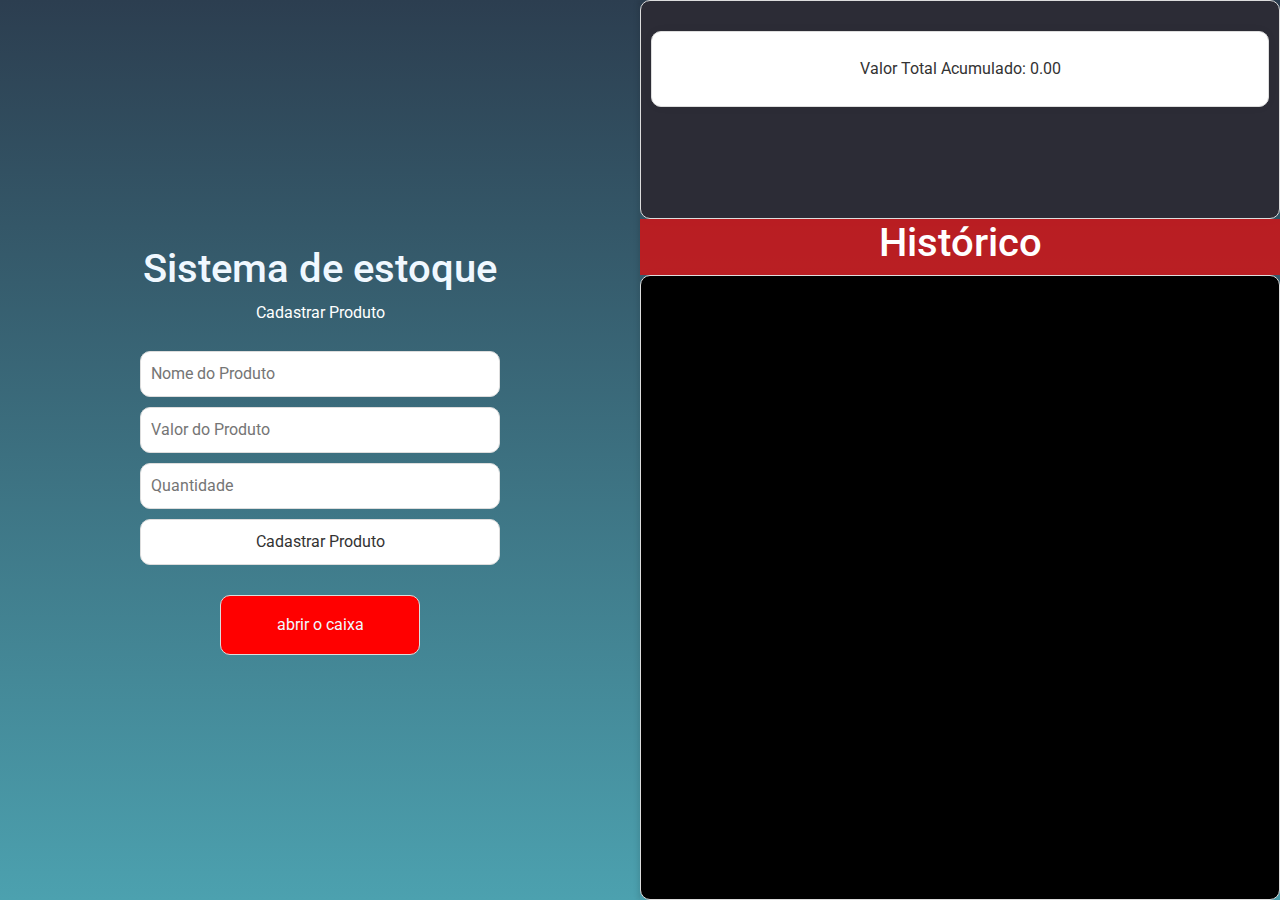
<file: ponte.html>
<!DOCTYPE html>
<html lang="pt-br">
<head>
    <meta charset="UTF-8">
    <meta name="viewport" content="width=device-width, initial-scale=1.0">
    <title>Sistema de Caixa</title>
    <link rel="stylesheet" href="https://stackpath.bootstrapcdn.com/bootstrap/4.5.2/css/bootstrap.min.css">
    <style>
        @import url('https://fonts.googleapis.com/css2?family=Roboto:wght@400;500;700&display=swap');

body, html {
    height: 100%;
    margin: 0;
    width: 100%;
    display: flex;
    font-family: 'Roboto', sans-serif;
    background: #F0F0F0;
    color: #333;
}

.header-full {
    background: linear-gradient(to bottom, #2c3e50, #4ca1af);
    color: white;
    text-align: center;
    flex: 1;
    display: flex;
    flex-direction: column;
    justify-content: center;
    align-items: center;
    width: 70%;
    box-shadow: 2px 0 5px rgba(0,0,0,0.1);
}

.header-content {
    display: flex;
    flex-direction: column;
    width: 100%;
    max-width: 400px;
    padding: 20px;
}

.product-registration, .payment-section {
    margin-bottom: 20px;
}

.main-full {
    background: linear-gradient(to bottom, #2c3e50, #4ca1af);
    flex: 1;
    display: flex;
    flex-direction: column;
    align-items: center;
    justify-content: space-around;
    width: 30%;
    box-shadow: -2px 0 5px rgba(0,0,0,0.1);
    overflow: hidden;
}

.card {
    width: 100%;
    height: 45%;
    background-color: transparent;
    border: none;
    box-shadow: none;
}

.card-body {
    background-color: #2c2c36;
    border: 1px solid #DDD;
    border-radius: 10px;
    padding: 10px;
    box-shadow: 0 0 10px rgba(0,0,0,0.05);
    overflow: auto;
}

.historico {
    width: 100%;
    height: 100%;
    background-color: #000000;
    border: 1px solid #DDD;
    border-radius: 10px;
    padding: 20px;
    box-shadow: 0 0 10px rgba(0,0,0,0.05);
    overflow-y: auto;
}

.historico-entry {
    margin-bottom: 10px;
    padding: 10px;
    background-color: #F9F9F9;
    border: 1px solid #DDD;
    border-radius: 5px;
}

input, select, button {
    margin-top: 10px;
    background-color: #FFF;
    border: 1px solid #DDD;
    color: #333;
    padding: 10px;
    border-radius: 10px;
    font-size: 1em;
    width: 100%;
}

input:focus, select:focus, button:focus {
    outline: none;
    border-color: #999;
    box-shadow: 0 0 5px rgba(0,0,0,0.1);
}

.result-box {
    margin-top: 20px;
    padding: 20px;
    background-color: #FFF;
    border: 1px solid #DDD;
    border-radius: 10px;
    box-shadow: 0 0 10px rgba(0,0,0,0.05);
}

.result-content {
    display: flex;
    flex-direction: column;
    align-items: center;
    justify-content: center;
    font-size: 1em;
}

.result-content p {
    margin: 5px 0;
}

    </style>
</head>
<body>
    <header class="header-full">
        <div class="header-content">
            <div style="width: 100%; color: aliceblue; text-align: center;">
                <h1>Sistema de estoque</h1>
            </div>
            <div class="product-registration">
                <p>Cadastrar Produto</p>
                <input type="text" id="product-name" placeholder="Nome do Produto">
                <input type="number" id="product-value" placeholder="Valor do Produto">
                <input type="number" id="product-quantity" placeholder="Quantidade">
                <button onclick="registerProduct()">Cadastrar Produto</button>
            </div>

            <div style="width: 100%; display: flex; justify-content: center;">
                <a href="/estoque/index.html">
                    <button style="background-color: red; height: 60px; width: 200px; color: aliceblue;">abrir o caixa</button>
                </a>
            </div>
    </header>
    <main id="main-content" class="main-full">
        <div class="card">
            <div class="card-body">
                <div id="result" class="result-box"></div>
            </div>
            <div style="width: 100%; background-color: rgba(236, 8, 8, 0.726); color: rgb(255, 255, 255); text-align: center;">
                <h1>Histórico</h1>
            </div>
        </div>
        <div class="historico">
            <div class="conteudo_historico"></div>
        </div>
    </main>
    <script src="https://code.jquery.com/jquery-3.5.1.slim.min.js"></script>
    <script src="https://cdn.jsdelivr.net/npm/@popperjs/core@2.5.2/dist/umd/popper.min.js"></script>
    <script src="https://stackpath.bootstrapcdn.com/bootstrap/4.5.2/js/bootstrap.min.js"></script>
    <script>
        let historyData = JSON.parse(localStorage.getItem('historyData')) || [];
        let totalValue = historyData.reduce((acc, item) => acc + (item.productValue * item.productQuantity), 0);

        function registerProduct() {
            const productName = document.getElementById('product-name').value;
            const productValue = parseFloat(document.getElementById('product-value').value);
            const productQuantity = parseInt(document.getElementById('product-quantity').value);

            if (!productName || isNaN(productValue) || isNaN(productQuantity)) {
                alert('Preencha todos os campos!');
                return;
            }

            const productTotal = productValue * productQuantity;
            totalValue += productTotal;

            const data = {
                productName,
                productValue,
                productQuantity
            };
            historyData.push(data);
            localStorage.setItem('historyData', JSON.stringify(historyData));
            updateHistory();
            updateTotalValue();
            clearProductInputs();
        }

        function calculateChange() {
            const paymentMethod = document.getElementById('payment-method').value;
            const amountPaid = parseFloat(document.getElementById('amount-paid').value);
            let change = amountPaid - totalValue;

            if (paymentMethod === 'credito') {
                const installments = parseInt(document.getElementById('installments').value);
                change = (totalValue / installments).toFixed(2);
            }

            const resultHtml = `
                <div class="result-content">
                    <p>Método de Pagamento: ${paymentMethod}</p>
                    <p>Valor Pago: ${amountPaid.toFixed(2)}</p>
                    ${paymentMethod === 'credito' ? `<p>Parcelas: ${document.getElementById('installments').value} x ${change}</p>` : `<p>Troco: ${change.toFixed(2)}</p>`};
                </div>
            `;
            const resultBox = document.getElementById('result');
            resultBox.innerHTML = resultHtml;

            if (paymentMethod !== 'credito' && change < 0) {
                resultBox.style.backgroundColor = 'red';
            } else {
                resultBox.style.backgroundColor = 'blue';
            }
        }

        function updateHistory() {
            const historyContent = document.querySelector('.conteudo_historico');
            historyContent.innerHTML = '';
            historyData.forEach((entry, index) => {
                const entryHtml = `
                    <div class="historico-entry">
                        <p>Produto: ${entry.productName}</p>
                        <p>Valor do Produto: ${entry.productValue.toFixed(2)}</p>
                        <p>Quantidade: ${entry.productQuantity}</p>
                        <p>Total: ${(entry.productValue * entry.productQuantity).toFixed(2)}</p>
                        <button style="background-color: red; color: white;" onclick="deleteEntry(${index})">Excluir</button>
                    </div>
                `;
                historyContent.innerHTML += entryHtml;
            });
        }

        function updateTotalValue() {
            const totalHtml = `
                <div class="result-content">
                    <p>Valor Total Acumulado: ${totalValue.toFixed(2)}</p>
                </div>
            `;
            document.getElementById('result').innerHTML = totalHtml;
        }

        function deleteEntry(index) {
            totalValue -= historyData[index].productValue * historyData[index].productQuantity;
            historyData.splice(index, 1);
            localStorage.setItem('historyData', JSON.stringify(historyData));
            updateHistory();
            updateTotalValue();
        }

        function clearProductInputs() {
            document.getElementById('product-name').value = '';
            document.getElementById('product-value').value = '';
            document.getElementById('product-quantity').value = '';
        }

        function showInstallments() {
            const paymentMethod = document.getElementById('payment-method').value;
            const installmentsSection = document.getElementById('installments-section');
            if (paymentMethod === 'credito') {
                installmentsSection.style.display = 'block';
            } else {
                installmentsSection.style.display = 'none';
                document.getElementById('installments').value = '';
            }
        }

        window.onload = function() {
            updateHistory();
            updateTotalValue();
        };
    </script>
</body>
</html>
</file>
<file: styles.css>
body {
    margin: 0;
    padding: 0;
    box-sizing: border-box;
    font-family: Arial, sans-serif;
    background-color: #f9f9f9;
}

header {
    position: fixed;
    width: 100%;
    text-align: center;
    background-color: #0047ab;
    color: white;
    height: 60px;
    display: flex;
    align-items: center;
    justify-content: center;
    box-shadow: 0 2px 4px rgba(0,0,0,0.1);
}

main {
    height: calc(100vh - 130px);
    display: flex;
    flex-direction: column;
    justify-content: flex-end;
    width: 100%;
    padding-top: 60px;
    padding-bottom: 70px;
    overflow-y: auto;
}

footer {
    background-color: #0047ab;
    height: 70px;
    width: 100%;
    position: fixed;
    bottom: 0;
    display: flex;
    padding: 0 20px;
    box-shadow: 0 -2px 4px rgba(0,0,0,0.1);
}

footer div {
    width: 90%;
    display: flex;
    justify-content: space-between;
}

footer input {
    margin-top: 15px;
    height: 20px;
    width: 80%;
    padding: 10px;
    border: none;
    border-radius: 5px;
    margin-right: 10px;
}

footer button {
    margin-top: 15px;
    height: 40px;
    width: 20%;
    padding: 10px;
    border: none;
    border-radius: 5px;
    background-color: #0078d4;
    color: white;
    cursor: pointer;
    transition: background-color 0.3s;
}

footer button:hover {
    background-color: #005a9e;
}

h1 {
    margin: 0;
}

#chat-container {
    padding: 10px;
    display: flex;
    flex-direction: column;
}

.user-message {
    align-self: flex-end;
    background-color: #0078d4;
    color: white;
    border-radius: 10px;
    padding: 10px;
    margin-bottom: 10px;
    max-width: 60%;
}

.ai-message {
    align-self: flex-start;
    background-color: #f1f0f0;
    color: black;
    border-radius: 10px;
    padding: 10px;
    margin-bottom: 10px;
    max-width: 70%;
}
</file>
<file: style.css>
* {
    margin: 0;
    padding: 0;
    box-sizing: border-box;
}

/* Estilos gerais */
body {
    background-color: #333;
    font-family: Arial, sans-serif;
    margin: 0;
    padding: 0;
    display: flex;
    flex-direction: column;
    height: 100vh;
}

header {
    color: aliceblue;
    background-color: #333;
    padding: 0 20px;
    justify-content: space-between;
    display: flex;
    flex-direction: row;
    align-items: center;
}

nav a {
    text-decoration: none;
}

.butão {
    background-color: #4caf4f05;
    color: white;
    border: none;
    padding: 10px 20px;
    cursor: pointer;
}

.butão-2 {
    border-radius: 90px;
    margin: 6px;
    background-color: #4CAF50;
    color: white;
    border: none;
    padding: 10px 20px;
    cursor: pointer;
}

.butão-2:hover {
    background-color: #45a049;
}

.barra {
    display: flex;
    justify-content: center;
    padding: 10px;
    width: 100%;
    position: fixed;
    bottom: 0;
    background-color: #333;
}

.mensagens {
    background: linear-gradient(to bottom, #808080, #d2b48c); /* Gradiente do cinza ao café claro */
    background-size: cover;
    padding: 20px;
    flex-grow: 1;
    overflow-y: auto;
    display: flex;
    flex-direction: column-reverse; /* Inverte a direção das mensagens */
    justify-content: space-between; /* Aplica espaçamento entre as mensagens */
}

.mensagens > div {
    padding: 10px;
    width: 100%;
    max-width: 250px;
    font-size: 0.9rem;
    font-weight: 500;
    margin-bottom: 15px;
    line-height: 22px;
}

.nome-outro {
    display: block;
    margin-bottom: 10px;
    color: #34e906;
}

.mensagen___self {
    align-self: flex-end;
    color: white;
    padding: 10px;
    border-radius: 20px 20px 0px 20px;
    background-color: #157415;
}

.mensagem___cliente {
    align-self: flex-start;
    color: white;
    padding: 10px;
    border-radius: 20px 20px 20px 0px;
    background-color: #080b36;
}

.caixo_bem_vindo {
    display: flex;
    justify-content: center;
    align-items: center;
    height: 100%;
    width: 100%;
}

.bem_vindo {
    opacity: 0.1; /* Ajuste a opacidade para quase transparente */
    width: 100px;
    height: 100px;
    border-radius: 90px;
}

.digitar{
    width: 90%;
}

/* Media Queries para responsividade */
@media (max-width: 768px) {
    header {
        padding: 10px;
    }

    .butão, .butão-2 {
        width: 100%;
        padding: 8px 16px;
    }

    .barra {
        flex-direction: column;
        align-items: stretch;
        width: 100%;
    }

    .digitar {
        margin-right: 0;
        margin-bottom: 10px;
        padding: 20px;
        width: 100%;
    }
}

@media (max-width: 480px) {
    h1 {
        font-size: 1.5em;
    }

    .butão, .butão-2 {
        width: 100%;
        padding: 10px;
    }

    .barra {
        flex-direction: column;
        align-items: stretch;
        width: 100%;
    }

    .digitar {
        padding: 20px;
        background-color: #333;
        color: aliceblue;
        width: 100%;
    }
}

.mensagem-span {
    background-color: white;
    border-radius: 30px 30px 30px 0;
    position: absolute;
    bottom: 180px; /* Espaço de 100px acima do footer */
    right: 1;
    width: 200px;
    padding: 10px;
    box-shadow: 0 0 10px rgba(0, 0, 0, 0.1);
}

.logo img {
    width: 272px;
    height: 92px;
}
footer{ margin-top: 100px;}
</file>
